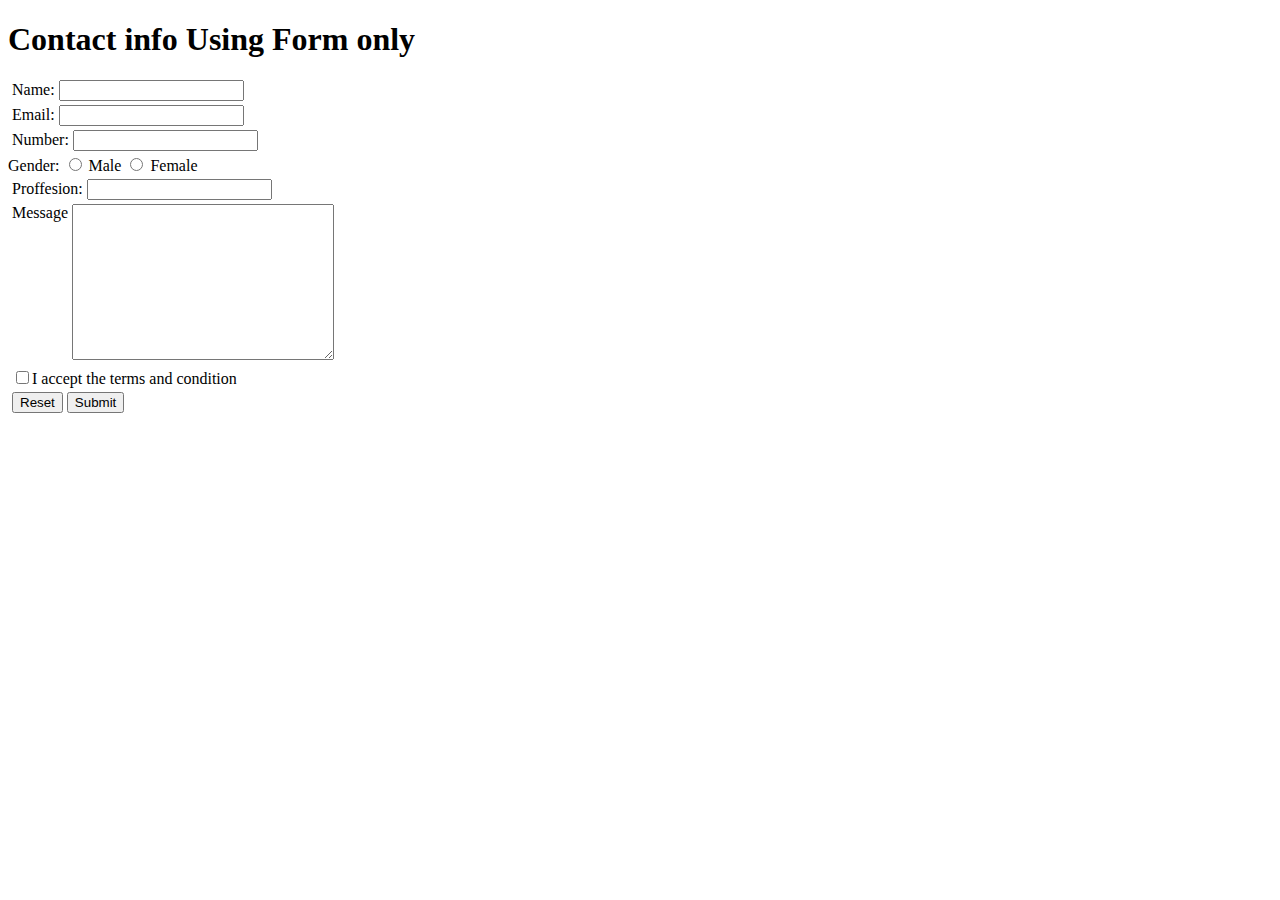
<file: (HTML) Contact Info/index.html>
<!DOCTYPE html>
<html lang="en">
  <head>
    <meta charset="UTF-8" />
    <meta http-equiv="X-UA-Compatible" content="IE=edge" />
    <meta name="viewport" content="width=device-width, initial-scale=1.0" />
    <title>Contact Info</title>
  </head>
  <body>
    <h1>Contact info Using Form only</h1>
    <form action="/" method="get">
      <div style="margin: 4px">
        <label for="name">Name: </label>
        <input type="text" name="name" id="name" />
      </div>
      <div style="margin: 4px">
        <label for="email">Email: </label>
        <input type="email" name="email" id="email" />
      </div>
      <div style="margin: 4px">
        <label for="NUMBER">Number: </label>
        <input type="number" name="number" id="number" />
      </div>
      <div>
        <label for="gender">Gender: </label>
        <input type="radio" name="gender" id="Male" />
        <label for="male">Male</label>
        <input type="radio" name="gender" id="Female" />
        <label for="male">Female</label>
      </div>

      <div style="margin: 4px">
        <label for="profession">Proffesion: </label>
        <input
          type="text"
          name="profession"
          id="profession"
          list="profession_list"
        />
        <datalist id="profession_list">
          <option value="Govt Job"></option>
          <option value="programmer"></option>
          <option value="Manager"></option>
          <option value="Food supervisor"></option>
        </datalist>
      </div>
      <div style="margin: 4px">
        <label for="message" style="vertical-align: top">Message</label>
        <textarea name="" id="" cols="30" rows="10"></textarea>
      </div>
      <div style="margin: 4px">
        <input type="checkbox" /><label for="agree"
          >I accept the terms and condition</label
        >
      </div>

      <div style="margin: 4px">
        <button type="reset">Reset</button>

        <button type="submit">Submit</button>
      </div>
    </form>
  </body>
</html>
</file>
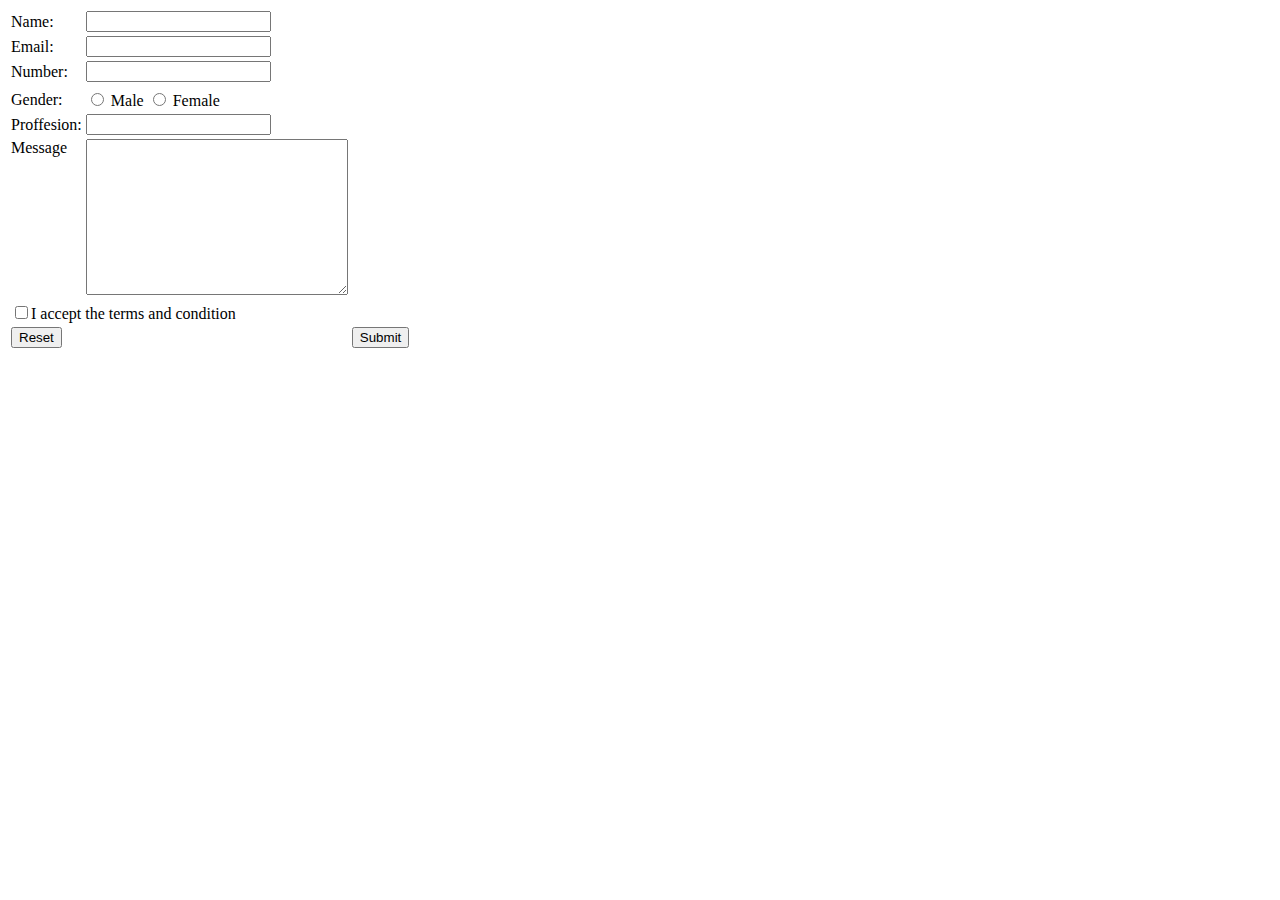
<file: (HTML)Contact info Using Table/index.html>
<!DOCTYPE html>
<html lang="en">
  <head>
    <meta charset="UTF-8" />
    <meta http-equiv="X-UA-Compatible" content="IE=edge" />
    <meta name="viewport" content="width=device-width, initial-scale=1.0" />
    <title>Document</title>
  </head>
  <body>
    <table>
      <tr>
        <td><label for="name">Name: </label></td>
        <td><input type="text" name="name" id="name" /></td>
      </tr>
      <tr>
        <td><label for="email">Email: </label></td>
        <td><input type="email" name="email" id="email" /></td>
      </tr>
      <tr>
        <td><label for="number">Number: </label></td>
        <td><input type="number" name="numebr" id="number" /></td>
      </tr>
      <td></td>
      <tr>
        <td><label for="gender">Gender: </label></td>
        <td>
          <input type="radio" name="gender" id="Male" />
          <label for="male">Male</label>
          <input type="radio" name="gender" id="Female" />
          <label for="male">Female</label>
        </td>
      </tr>
      <tr>
        <td><label for="profession">Proffesion: </label></td>
        <td>
          <input
            type="text"
            name="profession"
            id="profession"
            list="profession_list"
          />
          <datalist id="profession_list">
            <option value="Govt Job"></option>
            <option value="programmer"></option>
            <option value="Manager"></option>
            <option value="Food supervisor"></option>
          </datalist>
        </td>
      </tr>
      <tr style="vertical-align: top">
        <td>
          <label for="message">Message</label>
        </td>
        <td>
          <textarea name="" id="" cols="30" rows="10" required></textarea>
        </td>
      </tr>
      <tr>
        <td colspan="2">
          <input type="checkbox" /><label for="agree"
            >I accept the terms and condition</label
          >
        </td>
      </tr>
      <tr>
        <td colspan="2"><button type="reset">Reset</button></td>
        <td><button type="submit">Submit</button></td>
      </tr>
    </table>
  </body>
</html>
</file>
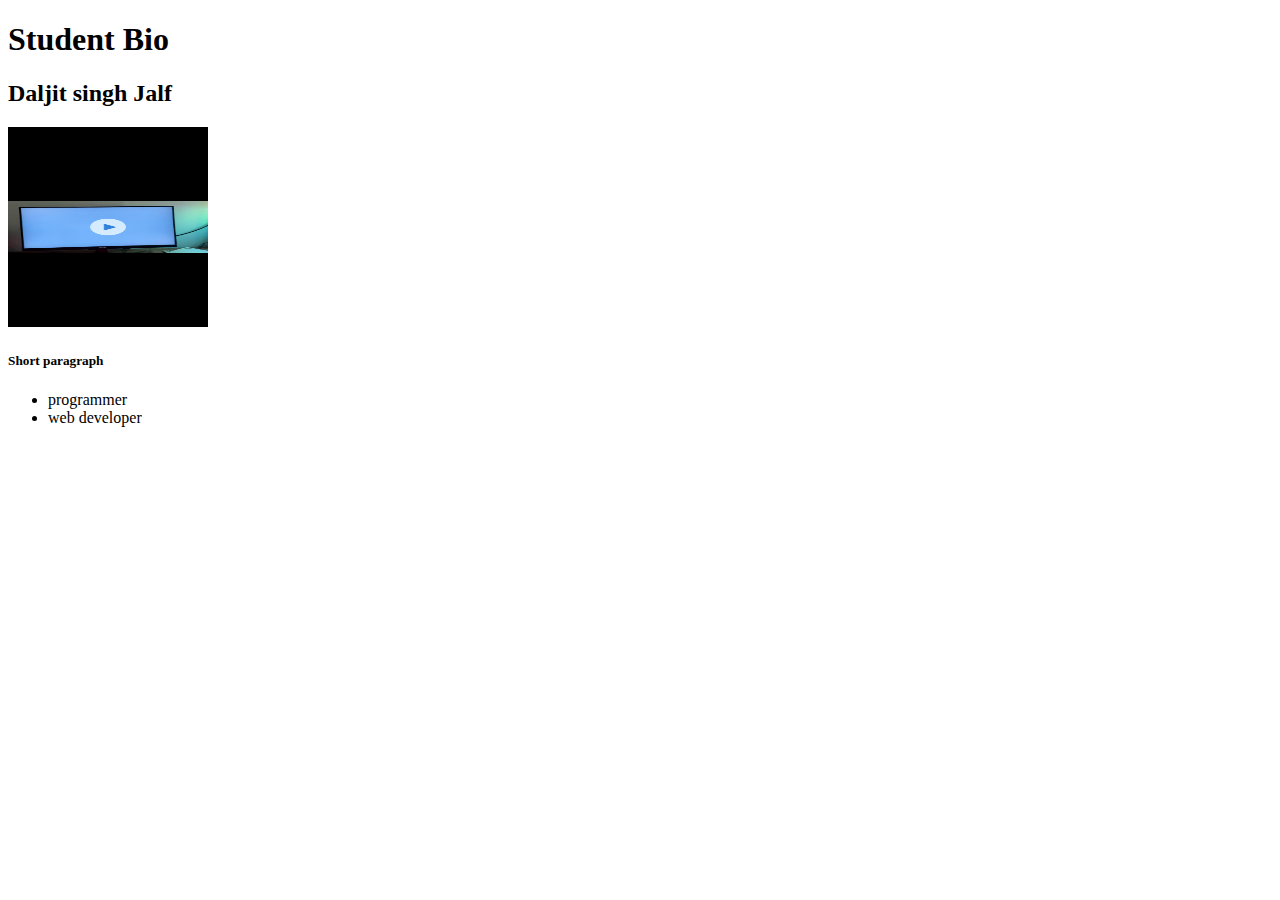
<file: Bio/index.html>
<!DOCTYPE html>
<!DOCTYPE html>
<html lang="en">
  <head>
    <meta charset="UTF-8" />

    <title>Student Bio</title>
  </head>
  <body>
    <h1>Student Bio</h1>
    <h2>Daljit singh Jalf</h2>
    <img src="images/image0.png" alt="nice picture" height="200" width="200" />
    <h5>Short paragraph</h5>
    <ul>
      <li>programmer</li>
      <li>web developer</li>
    </ul>
  </body>
</html>
</file>
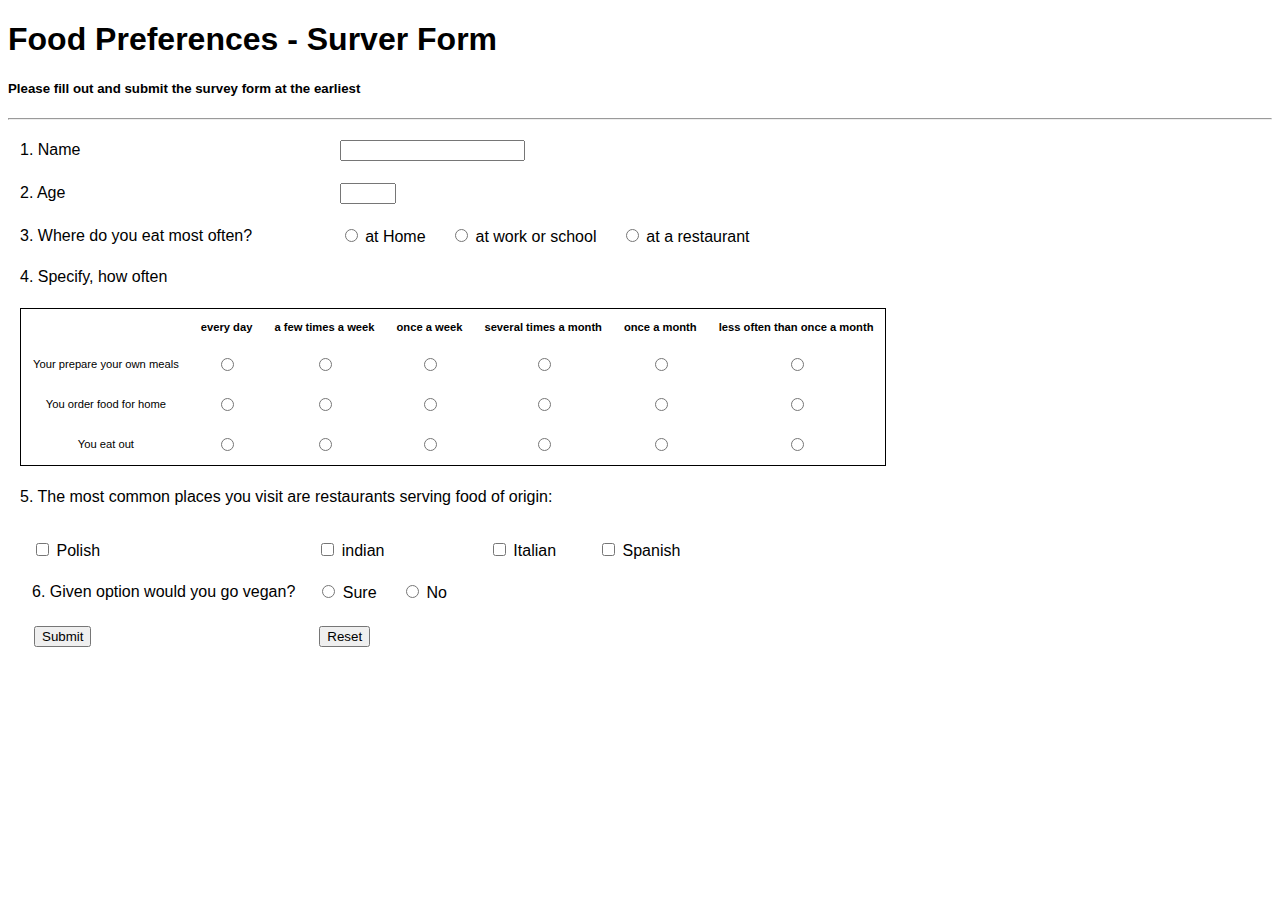
<file: Food Preferences Survey/index.html>
<!DOCTYPE html>
<html lang="en">
  <head>
    <meta charset="UTF-8" />
    <meta http-equiv="X-UA-Compatible" content="IE=edge" />
    <meta name="viewport" content="width=device-width, initial-scale=1.0" />
    <link rel="stylesheet" href="styles.css" />
    <title>Food Survey</title>
  </head>
  <body>
    <h1>Food Preferences - Surver Form</h1>
    <h5>Please fill out and submit the survey form at the earliest</h5>
    <hr />
    <form action="">
      <table>
        <tr>
          <td>1. Name</td>
          <td><input type="text" name="name" id="name" /></td>
        </tr>
        <tr>
          <td>2. Age</td>
          <td><input type="number" name="age" id="age" min="18" max="50" /></td>
        </tr>

        <tr>
          <td>3. Where do you eat most often?</td>
          <td>
            <input type="radio" name="location" id="home" />
            <label for="home">at Home</label>

            <input
              type="radio"
              name="location"
              id="work_or_school"
              value="work_or_school"
            />
            <label for="work_or_school">at work or school</label>

            <input
              type="radio"
              name="location"
              id="restaurant"
              value="restaurant"
            />
            <label for="restaurant">at a restaurant</label>
          </td>
        </tr>
        <tr>
          <td colspan="2">4. Specify, how often</td>
        </tr>
        <tr>
          <td colspan="2">
            <table style="font-size: 0.7em; border: 1px solid black">
              <thead>
                <th></th>
                <th>every day</th>
                <th>a few times a week</th>
                <th>once a week</th>
                <th>several times a month</th>
                <th>once a month</th>
                <th>less often than once a month</th>
              </thead>
              <tbody>
                <tr style="text-align: center">
                  <!-- 1st option -->
                  <td>Your prepare your own meals</td>
                  <td>
                    <input
                      type="radio"
                      name="you_prepare"
                      id=""
                      value="everyday"
                    />
                  </td>
                  <td>
                    <input
                      type="radio"
                      name="you_prepare"
                      id=""
                      value="a few times a week"
                    />
                  </td>
                  <td>
                    <input
                      type="radio"
                      name="you_prepare"
                      id=""
                      value="once a week"
                    />
                  </td>
                  <td>
                    <input
                      type="radio"
                      name="you_prepare"
                      id=""
                      value="several times a month"
                    />
                  </td>
                  <td>
                    <input
                      type="radio"
                      name="you_prepare"
                      id=""
                      value="once a month"
                    />
                  </td>
                  <td>
                    <input
                      type="radio"
                      name="you_prepare"
                      id=""
                      value="less often than once a month"
                    />
                  </td>
                </tr>
                <tr style="text-align: center">
                  <!-- 2nd option -->
                  <td>You order food for home</td>
                  <td>
                    <input
                      type="radio"
                      name="you_order_food"
                      id=""
                      value="everyday"
                    />
                  </td>
                  <td>
                    <input
                      type="radio"
                      name="you_order_food"
                      id=""
                      value="a few times a week"
                    />
                  </td>
                  <td>
                    <input
                      type="radio"
                      name="you_order_food"
                      id=""
                      value="once a week"
                    />
                  </td>
                  <td>
                    <input
                      type="radio"
                      name="you_order_food"
                      id=""
                      value="several times a month"
                    />
                  </td>
                  <td>
                    <input
                      type="radio"
                      name="you_order_food"
                      id=""
                      value="once a month"
                    />
                  </td>
                  <td>
                    <input
                      type="radio"
                      name="you_order_food"
                      id=""
                      value="less often than once a month"
                    />
                  </td>
                </tr>
                <tr style="text-align: center">
                  <!-- 3rd option -->
                  <td>You eat out</td>
                  <td>
                    <input
                      type="radio"
                      name="you_eat_out"
                      id=""
                      value="everyday"
                    />
                  </td>
                  <td>
                    <input
                      type="radio"
                      name="you_eat_out"
                      id=""
                      value="a few times a week"
                    />
                  </td>
                  <td>
                    <input
                      type="radio"
                      name="you_eat_out"
                      id=""
                      value="once a week"
                    />
                  </td>
                  <td>
                    <input
                      type="radio"
                      name="you_eat_out"
                      id=""
                      value="several times a month"
                    />
                  </td>
                  <td>
                    <input
                      type="radio"
                      name="you_eat_out"
                      id=""
                      value="once a month"
                    />
                  </td>
                  <td>
                    <input
                      type="radio"
                      name="you_eat_out"
                      id=""
                      value="less often than once a month"
                    />
                  </td>
                </tr>
              </tbody>
            </table>
          </td>
        </tr>
        <tr>
          <td colspan="2">
            5. The most common places you visit are restaurants serving food of
            origin:
          </td>
        </tr>
        <td colspan="2">
          <table>
            <tr>
              <td>
                <input
                  type="checkbox"
                  id="Polish"
                  name="food_origin_prefernce"
                  value="polish"
                />
                <label for="Polish">Polish</label>
              </td>
              <td>
                <input
                  type="checkbox"
                  id="indian"
                  name="food_origin_prefernce"
                  value="indian"
                />
                <label for="indian">indian</label>
              </td>
              <td>
                <input
                  type="checkbox"
                  id="Italian"
                  name="food_origin_prefernce"
                  value="italian"
                />
                <label for="Italian">Italian</label>
              </td>
              <td>
                <input
                  type="checkbox"
                  id="Spanish"
                  name="food_origin_prefernce"
                  value="spanish"
                />
                <label for="Spanish">Spanish</label>
              </td>
            </tr>
            <tr>
              <td>6. Given option would you go vegan?</td>
              <td>
                <input type="radio" value="vegan" id="Sure" name="vegan" />
                <label for="Sure">Sure</label>
                <input type="radio" value="vegan" id="No" name="vegan" />
                <label for="No">No</label>
              </td>
            </tr>
            <tr>
              <td><button type="submit">Submit</button></td>
              <td><button type="reset">Reset</button></td>
            </tr>
          </table>
        </td>
      </table>
    </form>
  </body>
</html>
</file>
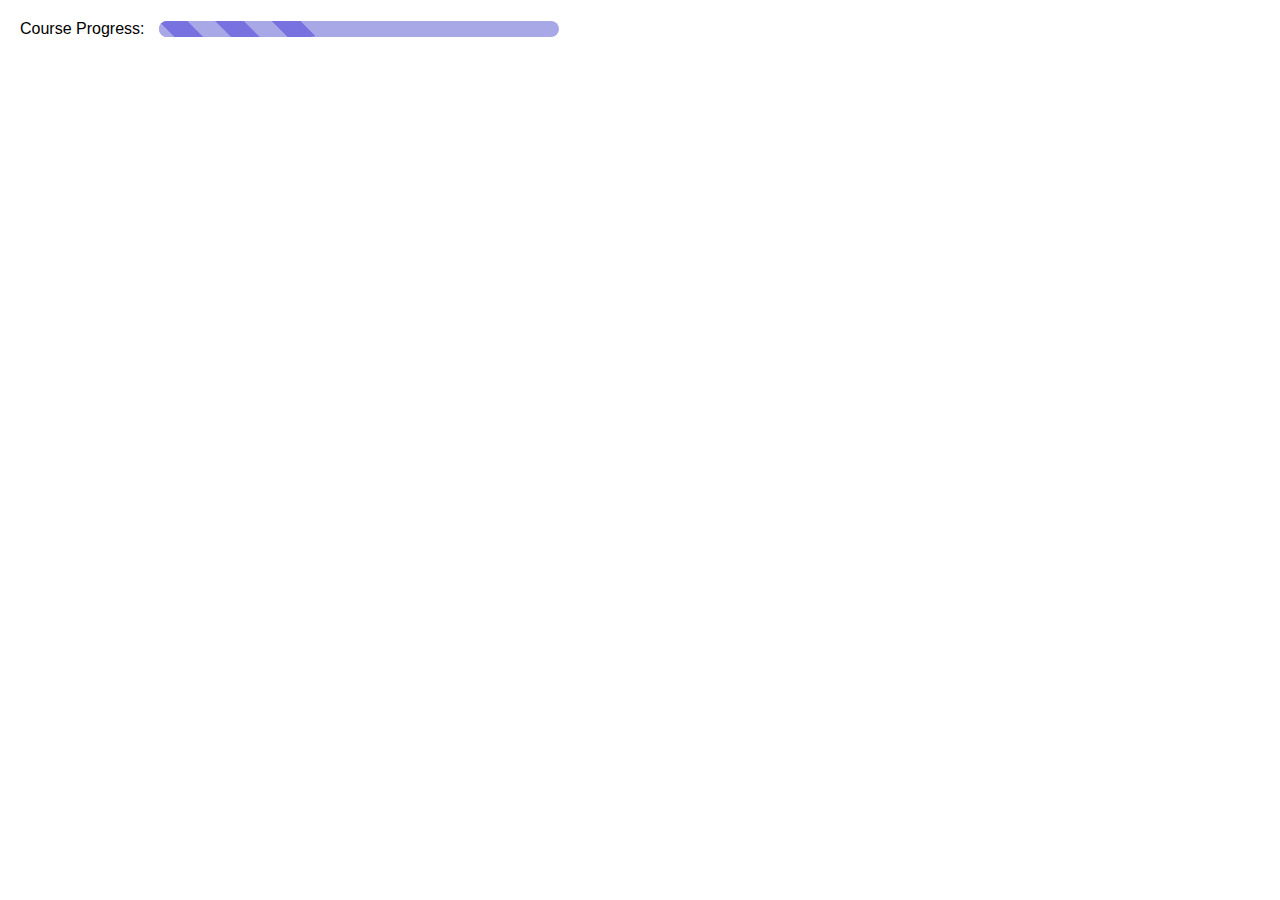
<file: Progress Bar/index.html>
<!DOCTYPE html>
<html lang="en">
  <head>
    <meta charset="UTF-8" />
    <meta http-equiv="X-UA-Compatible" content="IE=edge" />
    <meta name="viewport" content="width=device-width, initial-scale=1.0" />
    <link rel="stylesheet" href="styles.css" />
    <title>Progress Bar</title>
  </head>
  <body>
    <label for="course-progress">Course Progress: </label>
    <progress id="course-progress" max="100" value="40"></progress>
  </body>
</html>
</file>
<file: Food Preferences Survey/styles.css>
body {
  font-family: sans-serif;
}
th,
td {
  padding: 10px;
}
label {
  margin-right: 20px;
}
button {
  margin: 2px;
}
</file>
<file: Progress Bar/styles.css>
body {
  margin: 20px;
}
label {
  font-family: sans-serif;
  margin-right: 10px;
}

progress {
  appearance: none;
  -webkit-appearance: none;
  -moz-appearance: none;
  width: 400px;
  /* for chrome for radius border */
  border-radius: 10px;
  overflow: hidden;
}
/* to target rest of the progress bar in chrome,safari,edge or webkit browser*/
progress[value]::-webkit-progress-bar {
  background-color: rgb(169, 168, 231);
}

progress[value]::-webkit-progress-value {
  border-top-right-radius: 10px;
  border-bottom-right-radius: 10px;
  background-image: linear-gradient(
    45deg,
    #7872e0 25%,
    #a9a8e7 25%,
    #a9a8e7 50%,
    #7872e0 50%,
    #7872e0 75%,
    #a9a8e7 75%,
    #a9a8e7 100%
  );
  background-size: 56.57px 56.57px;
}
</file>
